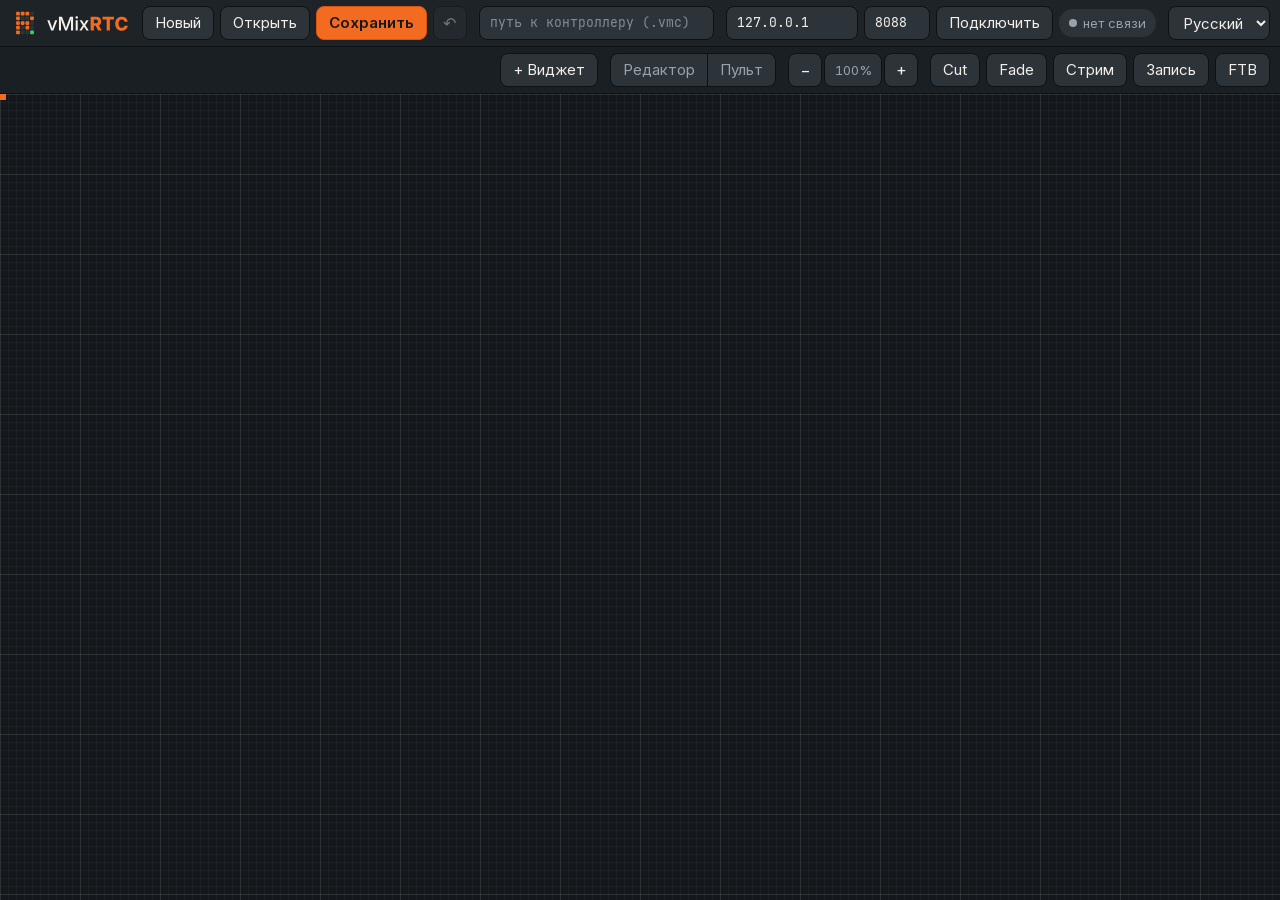
<file: crates/vmixrtc/ui/index.html>
<!DOCTYPE html>
<html lang="ru">
<head>
  <meta charset="utf-8" />
  <meta name="viewport" content="width=device-width, initial-scale=1, maximum-scale=1, user-scalable=no" />
  <title>vMixRTC</title>
  <link rel="icon" type="image/svg+xml" href="brand/icon.svg" />
  <link rel="stylesheet" href="styles.css" />
</head>
<body>
  <header class="toolbar">
    <div class="bar">
      <div class="brand" data-i18n-title="brand.tagline">
        <img class="brand-mark" src="brand/icon.svg" alt="" />
        <img class="brand-word" src="brand/wordmark.svg" alt="vMixRTC" />
      </div>

      <div class="group">
        <button id="new" class="edit-only" data-i18n="toolbar.new">Новый</button>
        <button id="open" data-i18n="toolbar.open" data-i18n-title="toolbar.openHint">Открыть</button>
        <button id="save" class="primary" data-i18n-title="toolbar.saveHint"><span data-i18n="toolbar.save">Сохранить</span><span id="dirty" class="dirty hidden" aria-hidden="true">●</span></button>
        <button id="undo" class="icon edit-only" data-i18n-title="toolbar.undoHint" disabled>↶</button>
      </div>

      <div class="group grow edit-only">
        <input id="path" class="path" data-i18n-placeholder="toolbar.path" data-i18n-title="toolbar.path" placeholder="путь к контроллеру (.vmc)" autocomplete="off" spellcheck="false" />
      </div>

      <div class="group">
        <input id="host" class="host" value="127.0.0.1" inputmode="decimal" autocomplete="off" spellcheck="false" data-i18n-title="toolbar.host" />
        <input id="port" class="port" value="8088" inputmode="numeric" autocomplete="off" data-i18n-title="toolbar.port" />
        <button id="connect" data-i18n="toolbar.connect">Подключить</button>
        <span id="vmix-status" class="pill" role="status" data-i18n="state.offline">нет связи</span>
      </div>

      <select id="language" data-i18n-title="toolbar.language" title="Язык">
        <option value="ru">Русский</option>
        <option value="en">English</option>
      </select>
    </div>

    <div class="bar">
      <div class="group pages" id="pages" role="tablist"></div>

      <div class="group edit-only">
        <button id="add-widget" data-i18n-title="palette.title">+ <span data-i18n="toolbar.addWidget">Виджет</span></button>
      </div>

      <div class="group segmented" role="group" data-i18n-title="toolbar.mode">
        <button id="mode-editor" data-i18n="toolbar.editor" data-i18n-title="toolbar.editorHint">Редактор</button>
        <button id="mode-panel" data-i18n="toolbar.panel" data-i18n-title="toolbar.panelHint">Пульт</button>
      </div>

      <div class="group zoom">
        <button id="zoom-out" class="icon" data-i18n-title="toolbar.zoomOut" title="меньше">−</button>
        <button id="zoom-reset" class="zoom-value" data-i18n-title="toolbar.zoomReset"><span id="zoom">100%</span></button>
        <button id="zoom-in" class="icon" data-i18n-title="toolbar.zoomIn" title="больше">+</button>
      </div>

      <div class="group live">
        <button data-fn="Cut">Cut</button>
        <button data-fn="Fade">Fade</button>
        <button id="btn-stream" data-i18n="action.stream">Стрим</button>
        <button id="btn-record" data-i18n="action.record">Запись</button>
        <button id="btn-ftb" data-i18n="action.ftb">FTB</button>
      </div>
    </div>
  </header>

  <main>
    <div class="stage">
      <div id="surface">
        <div id="canvas">
          <div class="grid-layer"></div>
          <div class="origin-mark"></div>
        </div>
      </div>
      <div id="empty" class="empty hidden">
        <strong id="empty-title"></strong>
        <span id="empty-hint"></span>
        <button id="empty-add" class="primary edit-only">+ <span data-i18n="palette.title">Добавить виджет</span></button>
      </div>
      <div id="drop" class="drop hidden"><span data-i18n="drop.hint">Отпустите файл .vmc, чтобы открыть его</span></div>
    </div>
    <aside id="props" class="props hidden"></aside>
  </main>

  <div id="rows" class="modal hidden">
    <div class="modal-window">
      <header class="modal-head">
        <strong id="rows-title" data-i18n="rows.title">Строки источника</strong>
        <span id="rows-info" class="hint"></span>
        <span class="spacer"></span>
        <button id="rows-close" class="primary" data-i18n="rows.close">Закрыть</button>
      </header>
      <div class="modal-body">
        <div id="rows-list" class="rows-list"></div>
      </div>
    </div>
  </div>

  <div id="script" class="modal hidden">
    <div class="modal-window">
      <header class="modal-head">
        <strong id="script-title" data-i18n="script.title">Скрипт</strong>
        <button id="script-add" data-i18n="script.add">+ Команда</button>
        <button id="script-clear" data-i18n="script.clear">Очистить</button>
        <button id="script-export" data-i18n="script.export">Экспорт</button>
        <button id="script-import" data-i18n="script.import">Импорт</button>
        <span class="spacer"></span>
        <button id="script-save" class="primary" data-i18n="script.save">Сохранить</button>
        <button id="script-close" data-i18n="script.close">Закрыть</button>
      </header>
      <div class="modal-body">
        <div id="script-list" class="script-list"></div>
        <textarea id="script-text" class="script-text hidden" spellcheck="false"></textarea>
      </div>
    </div>
  </div>

  <div id="menu" class="menu hidden" role="menu"></div>
  <div id="toast" class="toast hidden" role="status"></div>

  <script src="app.js"></script>
</body>
</html>
</file>
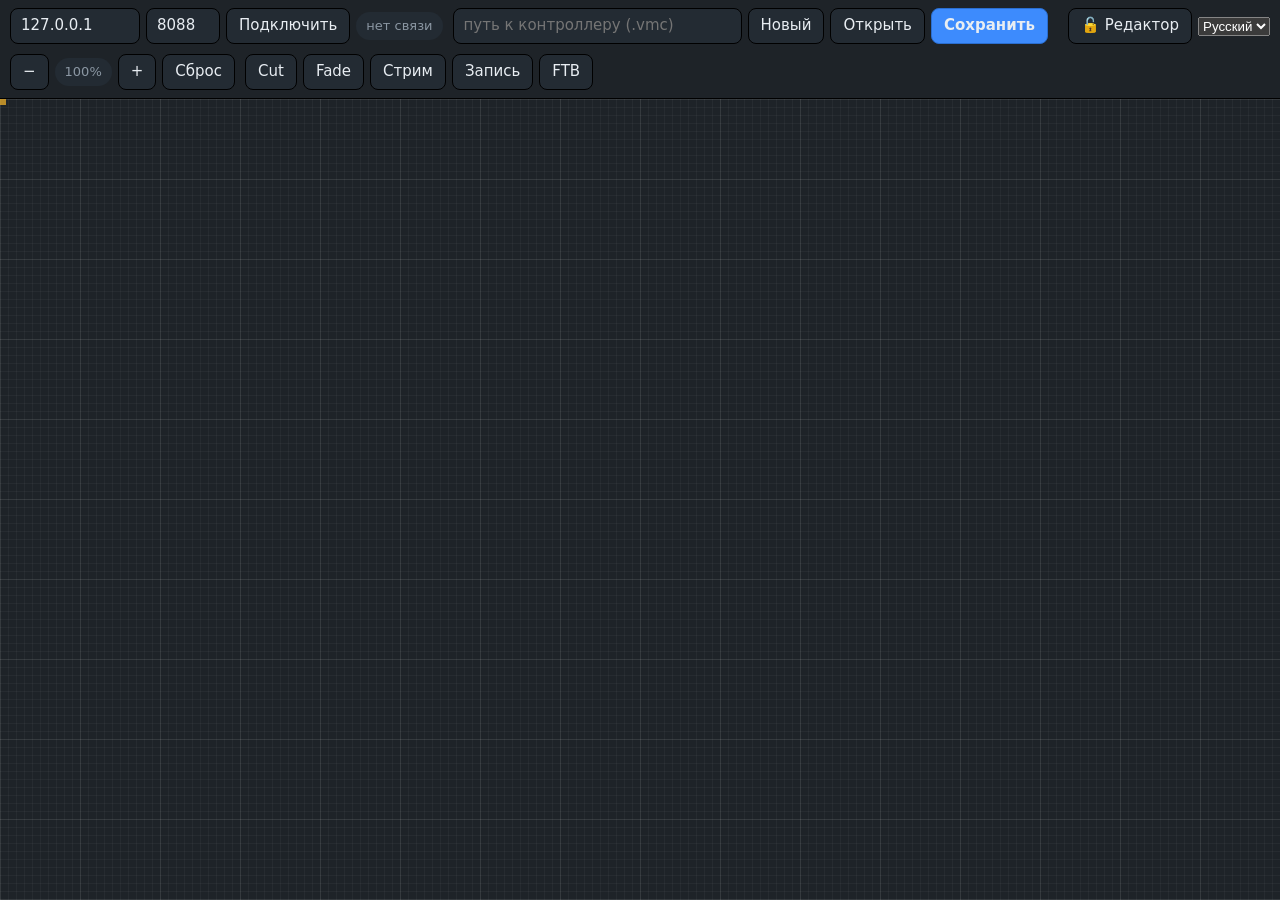
<file: rust/crates/vmixrtc/ui/index.html>
<!DOCTYPE html>
<html lang="ru">
<head>
  <meta charset="utf-8" />
  <meta name="viewport" content="width=device-width, initial-scale=1, maximum-scale=1, user-scalable=no" />
  <title>vMixRTC</title>
  <link rel="stylesheet" href="styles.css" />
</head>
<body>
  <header class="toolbar">
    <div class="group">
      <input id="host" class="host" value="127.0.0.1" inputmode="decimal" autocomplete="off" data-i18n-title="toolbar.host" />
      <input id="port" class="port" value="8088" inputmode="numeric" autocomplete="off" data-i18n-title="toolbar.port" />
      <button id="connect" data-i18n="toolbar.connect">Подключить</button>
      <span id="vmix-status" class="pill" data-i18n="state.offline">нет связи</span>
    </div>

    <div class="group grow">
      <input id="path" class="path" data-i18n-placeholder="toolbar.path" placeholder="путь к контроллеру (.vmc)" autocomplete="off" spellcheck="false" />
      <button id="new" data-i18n="toolbar.new">Новый</button>
      <button id="open" data-i18n="toolbar.open">Открыть</button>
      <button id="save" class="primary" data-i18n="toolbar.save">Сохранить</button>
    </div>

    <div class="group" id="pages"></div>

    <div class="group">
      <button id="lock" data-i18n-title="toast.locked">🔓 <span data-i18n="toolbar.editor">Редактор</span></button>
      <select id="language" data-i18n-title="toolbar.language" title="Язык">
        <option value="ru">Русский</option>
        <option value="en">English</option>
      </select>
    </div>

    <div class="group">
      <button id="zoom-out" data-i18n-title="toolbar.zoomOut" title="меньше">−</button>
      <span id="zoom" class="pill">100%</span>
      <button id="zoom-in" data-i18n-title="toolbar.zoomIn" title="больше">+</button>
      <button id="zoom-reset" data-i18n="toolbar.zoomReset">Сброс</button>
    </div>

    <div class="group">
      <button data-fn="Cut">Cut</button>
      <button data-fn="Fade">Fade</button>
      <button id="btn-stream" data-i18n="action.stream">Стрим</button>
      <button id="btn-record" data-i18n="action.record">Запись</button>
      <button id="btn-ftb" data-i18n="action.ftb">FTB</button>
    </div>
  </header>

  <main>
    <div id="surface">
      <div id="canvas">
        <div class="grid-layer"></div>
        <div class="origin-mark"></div>
      </div>
    </div>
  </main>

  <div id="rows" class="modal hidden">
    <div class="modal-window">
      <header class="modal-head">
        <strong id="rows-title" data-i18n="rows.title">Строки источника</strong>
        <span id="rows-info" class="hint"></span>
        <span class="spacer"></span>
        <button id="rows-close" class="primary" data-i18n="rows.close">Закрыть</button>
      </header>
      <div class="modal-body">
        <div id="rows-list" class="rows-list"></div>
      </div>
    </div>
  </div>

  <div id="script" class="modal hidden">
    <div class="modal-window">
      <header class="modal-head">
        <strong id="script-title" data-i18n="script.title">Скрипт</strong>
        <button id="script-add" data-i18n="script.add">+ Команда</button>
        <button id="script-clear" data-i18n="script.clear">Очистить</button>
        <button id="script-export" data-i18n="script.export">Экспорт</button>
        <button id="script-import" data-i18n="script.import">Импорт</button>
        <span class="spacer"></span>
        <button id="script-save" class="primary" data-i18n="script.save">Сохранить</button>
        <button id="script-close" data-i18n="script.close">Закрыть</button>
      </header>
      <div class="modal-body">
        <div id="script-list" class="script-list"></div>
        <textarea id="script-text" class="script-text hidden" spellcheck="false"></textarea>
      </div>
    </div>
  </div>

  <div id="menu" class="menu hidden"></div>
  <aside id="props" class="props hidden"></aside>
  <div id="toast" class="toast hidden"></div>
  <datalist id="functions"></datalist>

  <script src="app.js"></script>
</body>
</html>
</file>
<file: crates/vmixrtc/ui/styles.css>
/* Шрифты бренда лежат рядом (лицензии OFL — в fonts/): приложение работает без сети. */
@font-face {
  font-family: "Inter";
  src: url("fonts/InterVariable.woff2") format("woff2");
  font-weight: 100 900;
  font-style: normal;
  font-display: swap;
}
@font-face {
  font-family: "JetBrains Mono";
  src: url("fonts/JetBrainsMono-Regular.woff2") format("woff2");
  font-weight: 400;
  font-style: normal;
  font-display: swap;
}
@font-face {
  font-family: "JetBrains Mono";
  src: url("fonts/JetBrainsMono-Bold.woff2") format("woff2");
  font-weight: 700;
  font-style: normal;
  font-display: swap;
}

:root {
  /* палитра бренда — branding/vmixrtc-brandbook.png */
  --rust: #f26b21;      /* Rust Orange: акцент, кнопки действий */
  --rust-deep: #d9550f; /* он же потемнее: рамка акцента */
  --tally: #2bd66f;     /* Tally Green: сигнал «на связи», одна точка на экран */
  --panel: #1e2327;     /* Panel: плитки и панели интерфейса */
  --graphite: #14181c;  /* Graphite: глубокий фон */
  --pad-off: #2c343a;   /* Pad Off: поля, кнопки, карточки */
  --paper: #f3efe9;     /* Paper: текст на тёмном */

  --bg: var(--graphite);
  --panel-2: var(--pad-off);
  --text: var(--paper);
  --muted: #98a2aa;
  --accent: var(--rust);
  --accent-edge: var(--rust-deep);
  --accent-soft: rgba(242, 107, 33, 0.16);
  /* на оранжевом текст графитовый: белый не проходит по контрасту */
  --on-accent: var(--graphite);
  --active: var(--tally);
  --error: #ff7a6b;
  --on-air: #c0392b;
  --line: #0e1114;
  --edge: #46525b;
  --well: #10141a;
  --select: var(--rust);
  --focus: var(--paper);
  --font-ui: "Inter", system-ui, -apple-system, "Segoe UI", Roboto, sans-serif;
  --font-mono: "JetBrains Mono", ui-monospace, "Cascadia Mono", Menlo, Consolas, monospace;
  color-scheme: dark;
}

* { box-sizing: border-box; }

html, body {
  margin: 0;
  height: 100%;
  background: var(--bg);
  color: var(--text);
  font: 15px/1.3 var(--font-ui);
  -webkit-user-select: none;
  user-select: none;
  overflow: hidden;
}

body { display: flex; flex-direction: column; }

/* ------------------------------------------------------------ панель */

/* Две строки: документ и связь с vMix сверху, страницы и работа с поверхностью снизу.
   Внутри строки группы переносятся только когда окно совсем узкое. */
.toolbar {
  display: flex;
  flex-direction: column;
  background: var(--panel);
  border-bottom: 1px solid var(--line);
}

.bar {
  display: flex;
  align-items: center;
  gap: 6px 12px;
  padding: 6px 10px;
  flex-wrap: wrap;
}
.bar + .bar { border-top: 1px solid var(--line); background: #1a1f23; }

/* марка: значок и вордмарк из branding/, не растягиваются и не переносятся */
.brand { display: flex; align-items: center; gap: 7px; flex: 0 0 auto; margin-right: 2px; }
.brand-mark { display: block; width: 30px; height: 30px; }
.brand-word { display: block; height: 15px; width: auto; }

.group { display: flex; align-items: center; gap: 6px; }
/* поле пути отдаёт место соседям: при 220 px выбор языка в русской панели уходил на вторую строку */
.group.grow { flex: 1 1 120px; min-width: 0; }

/* Страницы видны целиком: если строке тесно, на следующую уходят группы справа.
   Прокрутка включается, только когда окно уже самих вкладок. */
.group.pages { flex: 0 1 auto; min-width: 0; margin-right: auto; gap: 4px; overflow-x: auto; scrollbar-width: none; }
.group.pages::-webkit-scrollbar { display: none; }
.group.pages button { flex: 0 0 auto; padding: 5px 9px; font-size: 13px; }

input, button, select, textarea {
  font: inherit;
  color: var(--text);
  background: var(--panel-2);
  border: 1px solid var(--line);
  border-radius: 8px;
  min-height: 34px;
  padding: 5px 10px;
}
input[type="checkbox"], input[type="range"] { min-height: 0; padding: 0; accent-color: var(--accent); }
input[type="checkbox"] { width: 18px; height: 18px; flex: 0 0 auto; }
input[type="color"] { padding: 3px; width: 46px; flex: 0 0 auto; cursor: pointer; }
input::placeholder { color: var(--muted); opacity: 0.8; }
/* поля ввода — единственное место, где текст выделяется мышью */
input, textarea { -webkit-user-select: text; user-select: text; }

input.host { width: 132px; }
input.host, input.port, input.path { font-family: var(--font-mono); font-size: 13px; }
input.port { width: 66px; }
input.path { flex: 1 1 auto; min-width: 0; width: 100%; }

button, select { cursor: pointer; }
button { padding: 5px 12px; white-space: nowrap; }
button:hover:not(:disabled) { filter: brightness(1.15); }
button:active:not(:disabled) { transform: translateY(1px); }
button:disabled { opacity: 0.4; cursor: default; }
button.primary { background: var(--accent); border-color: var(--accent-edge); color: var(--on-accent); font-weight: 600; }
button.danger { color: var(--error); }
button.icon { min-width: 34px; padding: 5px 8px; font-size: 16px; line-height: 1; }
/* страницы — вкладки: текущая отмечена полосой акцента, а не заливкой,
   чтобы единственной залитой кнопкой в панели оставалось действие «Сохранить» */
button.page { background: transparent; border-color: transparent; color: var(--muted); }
button.page.active {
  background: var(--panel-2);
  border-color: var(--line);
  color: var(--text);
  font-weight: 600;
  box-shadow: inset 0 -2px 0 var(--accent);
}
/* идёт стрим / запись / FTB — красный, как в самом vMix */
button.on { background: var(--on-air); border-color: #e2584a; color: #fff; font-weight: 600; }

:is(button, input, select, textarea, [tabindex]):focus-visible {
  outline: 2px solid var(--focus);
  outline-offset: 1px;
}

/* несохранённые правки: точка на кнопке «Сохранить» */
.dirty { margin-left: 6px; font-size: 10px; vertical-align: 2px; }
.dirty.hidden { display: none; }

/* переключатель режима: видно и текущий режим, и второй вариант */
.segmented { gap: 0; }
.segmented button { border-radius: 0; margin-left: -1px; color: var(--muted); }
.segmented button:first-child { border-radius: 8px 0 0 8px; margin-left: 0; }
.segmented button:last-child { border-radius: 0 8px 8px 0; }
.segmented button.active { background: var(--accent-soft); border-color: var(--accent); color: var(--accent); font-weight: 600; z-index: 1; }

.zoom { gap: 2px; }
.zoom-value { min-width: 58px; padding: 5px 6px; color: var(--muted); font-size: 13px; font-variant-numeric: tabular-nums; }

/* в режиме пульта инструменты редактора не нужны */
body.locked .edit-only { display: none; }

.pill {
  display: inline-flex;
  align-items: center;
  gap: 6px;
  padding: 6px 10px;
  border-radius: 999px;
  background: var(--panel-2);
  color: var(--muted);
  font-size: 13px;
  white-space: nowrap;
}
.pill::before { content: ""; width: 8px; height: 8px; border-radius: 50%; background: currentColor; }
.pill.ok { color: var(--active); }
.pill.error { color: var(--error); }

/* ------------------------------------------------------------ поверхность */

main { flex: 1 1 auto; min-height: 0; display: flex; }

.stage { position: relative; flex: 1 1 auto; min-width: 0; }

/* подсказка на пустой странице */
.empty {
  position: absolute;
  left: 50%;
  top: 42%;
  transform: translate(-50%, -50%);
  display: flex;
  flex-direction: column;
  align-items: center;
  gap: 10px;
  max-width: min(420px, 80%);
  padding: 22px 26px;
  text-align: center;
  background: rgba(20, 24, 28, 0.9);
  border: 1px dashed var(--edge);
  border-radius: 14px;
  z-index: 5;
}
.empty.hidden { display: none; }
.empty strong { font-size: 17px; }
/* только сама подсказка: подпись внутри кнопки «Добавить виджет» серой быть не должна */
.empty > span { color: var(--muted); font-size: 13px; }

/* приём перетаскиваемого .vmc */
.drop {
  position: absolute;
  inset: 10px;
  display: flex;
  align-items: center;
  justify-content: center;
  border: 2px dashed var(--select);
  border-radius: 14px;
  background: rgba(20, 24, 28, 0.86);
  font-size: 18px;
  font-weight: 600;
  z-index: 30;
  pointer-events: none;
}
.drop.hidden { display: none; }

#surface {
  position: relative;
  height: 100%;
  overflow: auto;
  background: var(--line);
  /* пустое место поверхности прокручивается пальцем; сами виджеты жесты не отдают */
  touch-action: pan-x pan-y;
}

#canvas {
  position: relative;
  width: 4000px;
  height: 3000px;
  transform-origin: 0 0;
  background: var(--bg);
}

/* сетка как Grid.png в оригинале: мелкая 8 px, крупная 80 px */
.grid-layer {
  position: absolute;
  inset: 0;
  pointer-events: none;
  background-image:
    linear-gradient(to right, rgba(255, 255, 255, 0.035) 1px, transparent 1px),
    linear-gradient(to bottom, rgba(255, 255, 255, 0.035) 1px, transparent 1px),
    linear-gradient(to right, rgba(255, 255, 255, 0.07) 1px, transparent 1px),
    linear-gradient(to bottom, rgba(255, 255, 255, 0.07) 1px, transparent 1px);
  background-size: 8px 8px, 8px 8px, 80px 80px, 80px 80px;
}

.origin-mark {
  position: absolute;
  left: 0;
  top: 0;
  width: 6px;
  height: 6px;
  background: var(--accent);
  pointer-events: none;
}

/* ------------------------------------------------------------ виджет */

.widget {
  position: absolute;
  background: var(--panel);
  border: 1px solid var(--border-color, var(--edge));
  display: flex;
  flex-direction: column;
  overflow: visible;
  touch-action: none;
}

.widget.ghosted { opacity: 0.5; }

.widget .caption {
  display: flex;
  align-items: center;
  gap: 4px;
  /* шапка не сжимается: её высота прибавляется к высоте содержимого (см. app.js) */
  flex: 0 0 22px;
  height: 22px;
  padding: 0 3px 0 6px;
  font-size: 12px;
  white-space: nowrap;
  overflow: hidden;
  cursor: move;
}

.widget .caption .title {
  flex: 1 1 auto;
  overflow: hidden;
  text-overflow: ellipsis;
}

.widget .caption .tools { display: none; gap: 2px; }
/* у выбранного виджета кнопки шапки видны всегда: на тач-экране нет наведения */
.widget:hover .caption .tools, .widget.selected .caption .tools { display: flex; }

.widget .caption .tools button {
  min-height: 18px;
  height: 18px;
  width: 20px;
  padding: 0;
  font-size: 11px;
  line-height: 1;
  background: rgba(0, 0, 0, 0.25);
  border: 0;
  border-radius: 3px;
  color: inherit;
}

.widget .content {
  flex: 1 1 auto;
  min-height: 0;
  position: relative;
  overflow: hidden;
}

.widget.selected { outline: 2px solid var(--select); outline-offset: 1px; }

/* Выделение: в оригинале это сплошная заливка #7F00FFFF, но она закрывает содержимое
   виджета, который как раз правят, — оставлен лёгкий оттенок того же цвета. */
.widget.selected::after {
  content: "";
  position: absolute;
  inset: 0;
  background: rgba(242, 107, 33, 0.12);
  pointer-events: none;
}

/* ручки размера: невидимая полоса захвата по краю и заметный уголок */
.widget .handle { position: absolute; z-index: 3; }
.widget .handle.e { right: -5px; top: 0; width: 10px; height: 100%; cursor: ew-resize; }
.widget .handle.s { left: 0; bottom: -5px; width: 100%; height: 10px; cursor: ns-resize; }
.widget .handle.se {
  right: -6px;
  bottom: -6px;
  width: 14px;
  height: 14px;
  cursor: nwse-resize;
  background: var(--select);
  border: 2px solid var(--bg);
  border-radius: 3px;
}

/* --- содержимое по типам --- */

.content.kind-region {
  display: flex;
  align-items: center;
  /* длинный текст не обрезается сверху: центрируем, только пока он помещается */
  align-items: safe center;
  padding: 6px 8px;
  font-size: 14px;
  white-space: pre-wrap;
  word-break: break-word;
}

.content.kind-button, .content.kind-newbutton {
  display: flex;
  align-items: center;
  justify-content: center;
  /* поля небольшие: у низких кнопок (ряд в 26 px) иначе не остаётся места под палец */
  padding: 3px;
}
.content.kind-button .button-face {
  width: 100%;
  height: 100%;
  display: flex;
  align-items: center;
  justify-content: center;
  text-align: center;
  border-radius: 6px;
  font-weight: 600;
  padding: 4px;
}

.content.kind-textfield {
  display: flex;
  align-items: center;
  padding: 6px 8px;
  font-size: 18px;
}

.content.kind-score {
  display: flex;
  align-items: center;
  justify-content: center;
  font-size: 30px;
  font-weight: 700;
}

.content.kind-timer, .content.kind-clock {
  display: flex;
  align-items: center;
  justify-content: center;
  font: 700 26px/1 var(--font-mono);
}

.content.kind-list, .content.kind-playlist {
  padding: 4px 6px;
  font-size: 13px;
  overflow: hidden;
}

.content.kind-list .row, .content.kind-playlist .row {
  padding: 3px 6px;
  border-bottom: 1px solid rgba(255, 255, 255, 0.06);
  white-space: nowrap;
  overflow: hidden;
  text-overflow: ellipsis;
}

.content.kind-list .row.active { background: var(--accent-soft); box-shadow: inset 3px 0 0 var(--accent); font-weight: 600; }

.content .placeholder { color: var(--muted); font-size: 12px; }

/* ------------------------------------------------------------ меню и панель */

.menu {
  position: fixed;
  z-index: 50;
  min-width: 190px;
  /* длинное меню (список виджетов) не уходит за край окна, а прокручивается */
  max-height: calc(100vh - 16px);
  overflow-y: auto;
  background: var(--panel);
  border: 1px solid var(--line);
  border-radius: 8px;
  padding: 4px;
  box-shadow: 0 10px 30px rgba(0, 0, 0, 0.5);
}
.menu.hidden { display: none; }

.menu button {
  display: flex;
  align-items: center;
  gap: 8px;
  width: 100%;
  border: 0;
  background: transparent;
  text-align: left;
  min-height: 32px;
  border-radius: 6px;
}
.menu button:hover { background: var(--panel-2); }
.menu .sep { height: 1px; background: var(--line); margin: 4px 2px; }
/* обводка: тёмный образец иначе сливается с меню */
.menu .swatch { width: 10px; height: 10px; border-radius: 2px; flex: 0 0 auto; box-shadow: 0 0 0 1px var(--edge); }
.menu .title { padding: 6px 10px 4px; font-size: 12px; color: var(--muted); }

/* Панель свойств стоит справа от поверхности, а не поверх неё:
   она не закрывает ни виджеты, ни кнопки панели инструментов. */
.props {
  flex: 0 0 320px;
  width: 320px;
  background: var(--panel);
  border-left: 1px solid var(--line);
  padding: 0 12px 16px;
  display: flex;
  flex-direction: column;
  gap: 8px;
  overflow-y: auto;
}
.props.hidden { display: none; }
.props h3 { margin: 0; font-size: 14px; }
.props .props-head {
  position: sticky;
  top: 0;
  z-index: 2;
  display: flex;
  align-items: center;
  gap: 8px;
  margin: 0 -12px;
  padding: 8px 8px 8px 12px;
  background: var(--panel);
  border-bottom: 1px solid var(--line);
}
.props .props-head h3 { flex: 1 1 auto; overflow: hidden; text-overflow: ellipsis; white-space: nowrap; }
.props .placeholder { color: var(--muted); font-size: 13px; padding: 12px 0; }
.props .hint { color: var(--muted); font-size: 12px; line-height: 1.35; }
/* подпись слева фиксированной ширины, поле справа — колонки не «пляшут» */
.props label {
  display: grid;
  grid-template-columns: 104px minmax(0, 1fr);
  align-items: center;
  gap: 8px;
  font-size: 13px;
  color: var(--muted);
}
.props label > :is(input:not([type="checkbox"]):not([type="color"]), select) { width: 100%; min-width: 0; }
.props .row { display: flex; flex-wrap: wrap; gap: 6px; }
.props .row button { flex: 1 1 auto; }
.props .commands { border-top: 1px solid var(--line); padding-top: 10px; margin-top: 4px; }
.props .commands > :is(input, select, button) { width: 100%; }
.props .command input:not([type="checkbox"]), .props .command select { flex: 1 1 0; min-width: 0; min-height: 28px; padding: 3px 6px; font-size: 12px; }

.toast {
  position: fixed;
  left: 50%;
  bottom: 18px;
  transform: translateX(-50%);
  display: flex;
  align-items: center;
  gap: 10px;
  max-width: min(720px, calc(100vw - 32px));
  background: var(--panel-2);
  border: 1px solid var(--line);
  border-radius: 14px;
  padding: 8px 16px;
  font-size: 13px;
  line-height: 1.35;
  box-shadow: 0 10px 30px rgba(0, 0, 0, 0.45);
  z-index: 100;
  cursor: pointer;
}
.toast.hidden { display: none; }
.toast.error { color: var(--error); border-color: #7a3229; }
.toast button { min-height: 26px; padding: 2px 10px; font-size: 12px; font-weight: 600; flex: 0 0 auto; }

/* нажатая кнопка (Style = Toggle) */
.content.kind-button .button-face.pressed {
  box-shadow: inset 0 0 0 3px rgba(255, 255, 255, 0.65);
  filter: brightness(1.25);
}

/* режим пульта: никакой подсветки редактирования и разметочной сетки */
body.locked :is(.grid-layer, .origin-mark) { display: none; }
body.locked .widget.selected::after { display: none; }
body.locked .widget.selected { outline: none; }

/* редактор команд кнопки */
.commands { display: flex; flex-direction: column; gap: 6px; }
.commands h3 { margin: 6px 0 0; font-size: 13px; color: var(--muted); }

.command {
  display: flex;
  align-items: center;
  gap: 6px;
  background: var(--panel-2);
  border-radius: 6px;
  padding: 4px 6px;
  font: 12px/1.2 var(--font-mono);
}
.command .fn { flex: 1 1 auto; overflow: hidden; text-overflow: ellipsis; white-space: nowrap; }
.command button { min-height: 24px; height: 24px; padding: 0 7px; font-size: 12px; flex: 0 0 auto; }

/* ссылки горячих клавиш: подпись фиксированной ширины, поля стоят в одну колонку */
.command.hotkey .fn { flex: 0 0 108px; }

.command-add { display: grid; grid-template-columns: 1fr 72px; gap: 4px; }
.command-add input, .command-add button { min-height: 30px; font-size: 13px; min-width: 0; width: 100%; }
.command-add .wide { grid-column: 1 / -1; }


/* ------------------------------------------------------------ редактор скрипта */

.modal {
  position: fixed;
  inset: 0;
  z-index: 70;
  background: rgba(0, 0, 0, 0.55);
  display: flex;
  align-items: center;
  justify-content: center;
}
.modal.hidden { display: none; }

.modal-window {
  width: min(900px, 94vw);
  max-height: 88vh;
  display: flex;
  flex-direction: column;
  background: var(--panel);
  border: 1px solid var(--line);
  border-radius: 12px;
  overflow: hidden;
}

.modal-head {
  display: flex;
  align-items: center;
  gap: 8px;
  padding: 10px 12px;
  background: var(--panel-2);
  border-bottom: 1px solid var(--line);
}
.modal-head .spacer { flex: 1 1 auto; }

.modal-body { padding: 10px 12px 14px; overflow: auto; }

.script-list { display: flex; flex-direction: column; gap: 6px; }

.script-row {
  background: var(--panel-2);
  border-radius: 8px;
  padding: 6px 8px;
  display: flex;
  flex-direction: column;
  gap: 6px;
}

.script-line { display: flex; align-items: center; gap: 8px; }
.script-line .no { width: 22px; color: var(--muted); font: 12px/1 var(--font-mono); text-align: right; }
.script-line .fn { font-weight: 600; }
.script-line .summary { flex: 1 1 auto; color: var(--muted); font: 12px/1.2 var(--font-mono); overflow: hidden; text-overflow: ellipsis; white-space: nowrap; }
.script-line .tools { display: flex; gap: 4px; }
.script-line .tools button { min-height: 24px; height: 24px; padding: 0 7px; font-size: 12px; }
.script-line input[type="checkbox"] { width: 16px; height: 16px; }

.script-fields {
  display: grid;
  grid-template-columns: 120px 1fr;
  gap: 6px 8px;
  align-items: center;
  border-top: 1px solid var(--line);
  padding-top: 8px;
}
.script-fields label { color: var(--muted); font-size: 12px; }
.script-fields input, .script-fields select { min-height: 30px; }
.script-fields .hint { color: var(--muted); font-size: 11px; grid-column: 2; }

.script-text {
  width: 100%;
  min-height: 260px;
  background: var(--well);
  color: var(--text);
  border: 1px solid var(--line);
  border-radius: 8px;
  padding: 10px;
  font: 13px/1.45 var(--font-mono);
  resize: vertical;
}
.script-text.hidden { display: none; }

/* NDI-монитор: MJPEG-поток в <img> */
.ndi-view {
  width: 100%;
  height: 100%;
  object-fit: contain;
  background: var(--line);
}

/* Просмотр строк источника (RowsViewer): каждая строка — таблица по «|» */
.rows-list { display: flex; flex-direction: column; gap: 4px; }

.rows-row {
  display: grid;
  grid-auto-flow: column;
  grid-auto-columns: minmax(90px, 1fr);
  gap: 1px;
  background: var(--line);
  border-radius: 6px;
  overflow: hidden;
}

.rows-row .cell {
  background: var(--panel-2);
  padding: 5px 8px;
  font: 12px/1.3 var(--font-mono);
  overflow: hidden;
  text-overflow: ellipsis;
  white-space: nowrap;
}

.rows-row.head .cell { color: var(--muted); }

.rows-empty { color: var(--muted); font-size: 12px; }

/* Часы, громкость, TBar, просмотр переменных */
.clock {
  display: flex;
  flex-direction: column;
  align-items: center;
  justify-content: center;
  gap: 4px;
  height: 100%;
  font: 700 22px/1 var(--font-mono);
  letter-spacing: 1px;
  white-space: nowrap;
}
.clock-date { font-size: 12px; font-weight: 400; letter-spacing: 0; color: var(--muted); }
.clock-date:empty { display: none; }

.volume {
  display: flex;
  flex-direction: column;
  align-items: center;
  gap: 6px;
  padding: 6px;
  height: 100%;
  box-sizing: border-box;
}

.volume-bar {
  position: relative;
  flex: 1 1 auto;
  width: 26px;
  min-height: 40px;
  background: var(--well);
  border: 1px solid var(--line);
  border-radius: 6px;
  overflow: hidden;
  cursor: ns-resize;
}

.volume-fill {
  position: absolute;
  left: 0;
  right: 0;
  bottom: 0;
  background: var(--active);
}

.volume-bar.muted .volume-fill { background: var(--edge); }

.volume-mute {
  min-height: 22px;
  height: 22px;
  padding: 0 8px;
  font-size: 11px;
}

.volume-mute.on { background: var(--on-air); color: #fff; }

.volume-value { font: 11px/1 var(--font-mono); color: var(--muted); }

.tbar {
  display: flex;
  align-items: center;
  height: 100%;
  padding: 0 10px;
  box-sizing: border-box;
}

.tbar-rail {
  position: relative;
  flex: 1 1 auto;
  height: 14px;
  background: var(--well);
  border: 1px solid var(--line);
  border-radius: 7px;
  cursor: ew-resize;
}

.tbar-knob {
  position: absolute;
  top: -3px;
  width: 12px;
  height: 20px;
  margin-left: -6px;
  background: var(--paper);
  border: 1px solid var(--line);
  border-radius: 4px;
}

.variable {
  display: flex;
  flex-direction: column;
  justify-content: center;
  gap: 2px;
  height: 100%;
  padding: 0 10px;
  box-sizing: border-box;
}

.variable-name { font: 11px/1 var(--font-mono); color: var(--muted); }
.variable-value { font: 600 18px/1.1 var(--font-mono); }

/* Контейнер и вложенные в него виджеты */
.container-body { position: relative; width: 100%; height: 100%; overflow: hidden; }
.widget.nested { position: absolute; cursor: default; }
.widget.nested .caption { pointer-events: none; }

/* MIDI-виджет */
.midi-face {
  display: flex;
  flex-direction: column;
  justify-content: center;
  gap: 3px;
  height: 100%;
  padding: 0 10px;
  box-sizing: border-box;
}
.midi-device { font: 600 14px/1.2 var(--font-mono); }
.midi-count { font: 11px/1 var(--font-mono); color: var(--muted); }

/* Редактор расписания */
/* семь дней в одну строку панели не помещаются с подписью сбоку — подпись стоит под флажком */
.command.days { display: grid; grid-template-columns: repeat(7, minmax(0, 1fr)); gap: 2px; }
.command .day { display: flex; flex-direction: column; align-items: center; gap: 3px; font-size: 11px; color: var(--muted); }
.command input[type="time"] { min-width: 90px; }

/* Поисковый список функций (замена <datalist>, который не работает в WKWebView) */
.picker { position: relative; width: 100%; }
.picker-input { width: 100%; box-sizing: border-box; }

.picker-list {
  /* fixed, а не absolute: панель свойств и список команд скроллятся (overflow: auto)
     и обрезали бы подсказки; координаты ставит JS от поля ввода */
  position: fixed;
  z-index: 90;
  max-height: 280px;
  overflow: auto;
  background: var(--panel-2);
  border: 1px solid var(--line);
  border-radius: 8px;
  box-shadow: 0 10px 30px rgba(0, 0, 0, 0.45);
  padding: 4px;
}
.picker-list.hidden { display: none; }

.picker-item {
  display: flex;
  flex-direction: column;
  align-items: flex-start;
  gap: 1px;
  width: 100%;
  min-height: 0;
  height: auto;
  padding: 5px 8px;
  background: transparent;
  border: 0;
  border-radius: 6px;
  text-align: left;
}
.picker-item:hover, .picker-item.active { background: var(--accent-soft); box-shadow: inset 3px 0 0 var(--accent); }
.picker-name { font: 600 13px/1.2 var(--font-mono); }
.picker-hint { font-size: 11px; color: var(--muted); overflow: hidden; text-overflow: ellipsis; white-space: nowrap; max-width: 100%; }
.picker-empty { padding: 6px 8px; font-size: 12px; color: var(--muted); }

/* Поля редактора строк списка занимают всю ширину строки */
.command input.grow { flex: 1; min-width: 0; }
</file>
<file: rust/crates/vmixrtc/ui/styles.css>
:root {
  --bg: #12161a;
  --panel: #1e2328;
  --panel-2: #232b33;
  --text: #e8edf2;
  --muted: #8b97a3;
  --accent: #3d8bfd;
  --active: #35c46b;
  --preview: #e0a72a;
  --error: #e2554f;
  color-scheme: dark;
}

* { box-sizing: border-box; }

html, body {
  margin: 0;
  height: 100%;
  background: var(--bg);
  color: var(--text);
  font: 15px/1.3 system-ui, -apple-system, "Segoe UI", Roboto, sans-serif;
  -webkit-user-select: none;
  user-select: none;
  overflow: hidden;
}

body { display: flex; flex-direction: column; }

/* ------------------------------------------------------------ панель */

.toolbar {
  display: flex;
  align-items: center;
  gap: 10px;
  padding: 8px 10px;
  background: var(--panel);
  border-bottom: 1px solid #000;
  flex-wrap: wrap;
}

.group { display: flex; align-items: center; gap: 6px; }
.group.grow { flex: 1 1 320px; }

input, button {
  font: inherit;
  color: var(--text);
  background: var(--panel-2);
  border: 1px solid #000;
  border-radius: 8px;
  min-height: 36px;
  padding: 6px 10px;
}

input.host { width: 130px; }
input.port { width: 74px; }
input.path { flex: 1 1 auto; min-width: 140px; }

button { cursor: pointer; padding: 6px 12px; }
button:active { transform: translateY(1px); }
button.primary { background: var(--accent); border-color: #2a6ed0; font-weight: 600; }
button.page.active { background: var(--accent); border-color: #2a6ed0; font-weight: 600; }
button.on { background: #7a2020; border-color: #a02c2c; }

.pill {
  padding: 6px 10px;
  border-radius: 999px;
  background: var(--panel-2);
  color: var(--muted);
  font-size: 13px;
  white-space: nowrap;
}
.pill.ok { color: var(--active); }
.pill.error { color: var(--error); }

/* ------------------------------------------------------------ поверхность */

main { flex: 1 1 auto; min-height: 0; }

#surface {
  position: relative;
  height: 100%;
  overflow: auto;
  background: #171c21;
  touch-action: none;
}

#canvas {
  position: relative;
  width: 4000px;
  height: 3000px;
  transform-origin: 0 0;
  background: var(--panel);
}

/* сетка как Grid.png в оригинале: мелкая 8 px, крупная 80 px */
.grid-layer {
  position: absolute;
  inset: 0;
  pointer-events: none;
  background-image:
    linear-gradient(to right, rgba(255, 255, 255, 0.035) 1px, transparent 1px),
    linear-gradient(to bottom, rgba(255, 255, 255, 0.035) 1px, transparent 1px),
    linear-gradient(to right, rgba(255, 255, 255, 0.07) 1px, transparent 1px),
    linear-gradient(to bottom, rgba(255, 255, 255, 0.07) 1px, transparent 1px);
  background-size: 8px 8px, 8px 8px, 80px 80px, 80px 80px;
}

.origin-mark {
  position: absolute;
  left: 0;
  top: 0;
  width: 6px;
  height: 6px;
  background: rgba(224, 167, 42, 0.8);
  pointer-events: none;
}

/* ------------------------------------------------------------ виджет */

.widget {
  position: absolute;
  background: var(--panel);
  border: 1px solid var(--border-color, #46545f);
  display: flex;
  flex-direction: column;
  overflow: visible;
  touch-action: none;
}

.widget.ghosted { opacity: 0.5; }

.widget .caption {
  display: flex;
  align-items: center;
  gap: 4px;
  height: 22px;
  padding: 0 3px 0 6px;
  font-size: 12px;
  white-space: nowrap;
  overflow: hidden;
  cursor: move;
}

.widget .caption .title {
  flex: 1 1 auto;
  overflow: hidden;
  text-overflow: ellipsis;
}

.widget .caption .tools { display: none; gap: 2px; }
.widget:hover .caption .tools { display: flex; }

.widget .caption .tools button {
  min-height: 18px;
  height: 18px;
  width: 20px;
  padding: 0;
  font-size: 11px;
  line-height: 1;
  background: rgba(0, 0, 0, 0.25);
  border: 0;
  border-radius: 3px;
  color: inherit;
}

.widget .content {
  flex: 1 1 auto;
  min-height: 0;
  position: relative;
  overflow: hidden;
}

.widget.selected { outline: 2px solid #00ffff; outline-offset: -2px; }

/* выделение как в оригинале: заливка #7F00FFFF */
.widget.selected::after {
  content: "";
  position: absolute;
  inset: 0;
  background: rgba(0, 255, 255, 0.5);
  pointer-events: none;
}

.widget .handle {
  position: absolute;
  z-index: 3;
  background: #00e5ff;
  opacity: 0.9;
}
.widget .handle.e { right: -3px; top: 0; width: 6px; height: 100%; cursor: ew-resize; }
.widget .handle.s { left: 0; bottom: -3px; width: 100%; height: 6px; cursor: ns-resize; }
.widget .handle.se { right: -4px; bottom: -4px; width: 12px; height: 12px; cursor: nwse-resize; }

/* --- содержимое по типам --- */

.content.kind-region {
  display: flex;
  align-items: center;
  padding: 6px 8px;
  font-size: 14px;
  white-space: pre-wrap;
  word-break: break-word;
}

.content.kind-button, .content.kind-newbutton {
  display: flex;
  align-items: center;
  justify-content: center;
  padding: 6px;
}
.content.kind-button .button-face {
  width: 100%;
  height: 100%;
  display: flex;
  align-items: center;
  justify-content: center;
  text-align: center;
  border-radius: 6px;
  font-weight: 600;
  padding: 4px;
}

.content.kind-textfield {
  display: flex;
  align-items: center;
  padding: 6px 8px;
  font-size: 18px;
}

.content.kind-score {
  display: flex;
  align-items: center;
  justify-content: center;
  font-size: 30px;
  font-weight: 700;
}

.content.kind-timer, .content.kind-clock {
  display: flex;
  align-items: center;
  justify-content: center;
  font: 700 26px/1 ui-monospace, monospace;
}

.content.kind-list, .content.kind-playlist {
  padding: 4px 6px;
  font-size: 13px;
  overflow: hidden;
}

.content.kind-list .row, .content.kind-playlist .row {
  padding: 3px 6px;
  border-bottom: 1px solid rgba(255, 255, 255, 0.06);
  white-space: nowrap;
  overflow: hidden;
  text-overflow: ellipsis;
}

.content.kind-list .row.active { background: var(--active); color: #06210f; }

.content .placeholder { color: var(--muted); font-size: 12px; }

/* ------------------------------------------------------------ меню и панель */

.menu {
  position: fixed;
  z-index: 50;
  min-width: 190px;
  background: var(--panel);
  border: 1px solid #000;
  border-radius: 8px;
  padding: 4px;
  box-shadow: 0 10px 30px rgba(0, 0, 0, 0.5);
}
.menu.hidden { display: none; }

.menu button {
  display: flex;
  align-items: center;
  gap: 8px;
  width: 100%;
  border: 0;
  background: transparent;
  text-align: left;
  min-height: 32px;
  border-radius: 6px;
}
.menu button:hover { background: var(--panel-2); }
.menu .sep { height: 1px; background: #000; margin: 4px 2px; }
.menu .swatch { width: 10px; height: 10px; border-radius: 2px; }

.props {
  position: fixed;
  right: 12px;
  top: 60px;
  width: 280px;
  z-index: 40;
  background: var(--panel);
  border: 1px solid #000;
  border-radius: 10px;
  padding: 12px;
  box-shadow: 0 14px 40px rgba(0, 0, 0, 0.55);
  display: flex;
  flex-direction: column;
  gap: 8px;
  max-height: calc(100% - 84px);
  overflow: auto;
}
.props.hidden { display: none; }
.props h3 { margin: 0 0 4px; font-size: 14px; }
.props label { display: flex; align-items: center; justify-content: space-between; gap: 8px; font-size: 13px; color: var(--muted); }
.props label input[type="text"], .props label input[type="number"], .props label select { flex: 1 1 auto; min-width: 0; }
.props .row { display: flex; gap: 6px; }
.props .row button { flex: 1 1 auto; }

.toast {
  position: fixed;
  left: 50%;
  bottom: 18px;
  transform: translateX(-50%);
  background: var(--panel-2);
  border: 1px solid #000;
  border-radius: 999px;
  padding: 8px 16px;
  font-size: 13px;
  z-index: 60;
}
.toast.hidden { display: none; }
.toast.error { color: var(--error); }

/* нажатая кнопка (Style = Toggle) */
.content.kind-button .button-face.pressed {
  box-shadow: inset 0 0 0 3px rgba(255, 255, 255, 0.65);
  filter: brightness(1.25);
}

/* режим пульта: никакой подсветки редактирования */
body.locked .widget.selected::after { display: none; }
body.locked .widget.selected { outline: none; }

/* редактор команд кнопки */
.commands { display: flex; flex-direction: column; gap: 6px; }
.commands h3 { margin: 6px 0 0; font-size: 13px; color: var(--muted); }

.command {
  display: flex;
  align-items: center;
  gap: 6px;
  background: var(--panel-2);
  border-radius: 6px;
  padding: 4px 6px;
  font: 12px/1.2 ui-monospace, monospace;
}
.command .fn { flex: 1 1 auto; overflow: hidden; text-overflow: ellipsis; white-space: nowrap; }
.command button { min-height: 22px; height: 22px; padding: 0 6px; font-size: 11px; }

.command-add { display: grid; grid-template-columns: 1fr 62px; gap: 4px; }
.command-add input, .command-add button { min-height: 30px; font-size: 13px; }
.command-add .wide { grid-column: 1 / -1; }


/* ------------------------------------------------------------ редактор скрипта */

.modal {
  position: fixed;
  inset: 0;
  z-index: 70;
  background: rgba(0, 0, 0, 0.55);
  display: flex;
  align-items: center;
  justify-content: center;
}
.modal.hidden { display: none; }

.modal-window {
  width: min(900px, 94vw);
  max-height: 88vh;
  display: flex;
  flex-direction: column;
  background: var(--panel);
  border: 1px solid #000;
  border-radius: 12px;
  overflow: hidden;
}

.modal-head {
  display: flex;
  align-items: center;
  gap: 8px;
  padding: 10px 12px;
  background: var(--panel-2);
  border-bottom: 1px solid #000;
}
.modal-head .spacer { flex: 1 1 auto; }

.modal-body { padding: 10px 12px 14px; overflow: auto; }

.script-list { display: flex; flex-direction: column; gap: 6px; }

.script-row {
  background: var(--panel-2);
  border-radius: 8px;
  padding: 6px 8px;
  display: flex;
  flex-direction: column;
  gap: 6px;
}

.script-line { display: flex; align-items: center; gap: 8px; }
.script-line .no { width: 22px; color: var(--muted); font: 12px/1 ui-monospace, monospace; text-align: right; }
.script-line .fn { font-weight: 600; }
.script-line .summary { flex: 1 1 auto; color: var(--muted); font: 12px/1.2 ui-monospace, monospace; overflow: hidden; text-overflow: ellipsis; white-space: nowrap; }
.script-line .tools { display: flex; gap: 4px; }
.script-line .tools button { min-height: 24px; height: 24px; padding: 0 7px; font-size: 12px; }
.script-line input[type="checkbox"] { width: 16px; height: 16px; }

.script-fields {
  display: grid;
  grid-template-columns: 120px 1fr;
  gap: 6px 8px;
  align-items: center;
  border-top: 1px solid #000;
  padding-top: 8px;
}
.script-fields label { color: var(--muted); font-size: 12px; }
.script-fields input, .script-fields select { min-height: 30px; }
.script-fields .hint { color: var(--muted); font-size: 11px; grid-column: 2; }

.script-text {
  width: 100%;
  min-height: 260px;
  background: #10151a;
  color: var(--text);
  border: 1px solid #000;
  border-radius: 8px;
  padding: 10px;
  font: 13px/1.45 ui-monospace, monospace;
  resize: vertical;
}
.script-text.hidden { display: none; }

/* NDI-монитор: MJPEG-поток в <img> */
.ndi-view {
  width: 100%;
  height: 100%;
  object-fit: contain;
  background: #000;
}

/* Просмотр строк источника (RowsViewer): каждая строка — таблица по «|» */
.rows-list { display: flex; flex-direction: column; gap: 4px; }

.rows-row {
  display: grid;
  grid-auto-flow: column;
  grid-auto-columns: minmax(90px, 1fr);
  gap: 1px;
  background: #000;
  border-radius: 6px;
  overflow: hidden;
}

.rows-row .cell {
  background: var(--panel-2);
  padding: 5px 8px;
  font: 12px/1.3 ui-monospace, monospace;
  overflow: hidden;
  text-overflow: ellipsis;
  white-space: nowrap;
}

.rows-row.head .cell { color: var(--muted); }

.rows-empty { color: var(--muted); font-size: 12px; }

/* Часы, громкость, TBar, просмотр переменных */
.clock {
  display: flex;
  align-items: center;
  justify-content: center;
  height: 100%;
  font: 600 22px/1 ui-monospace, monospace;
  letter-spacing: 1px;
}

.volume {
  display: flex;
  flex-direction: column;
  align-items: center;
  gap: 6px;
  padding: 6px;
  height: 100%;
  box-sizing: border-box;
}

.volume-bar {
  position: relative;
  flex: 1 1 auto;
  width: 26px;
  min-height: 40px;
  background: #10151a;
  border: 1px solid #000;
  border-radius: 6px;
  overflow: hidden;
  cursor: ns-resize;
}

.volume-fill {
  position: absolute;
  left: 0;
  right: 0;
  bottom: 0;
  background: linear-gradient(180deg, #ffd400, #35d07f 55%, #35d07f);
}

.volume-bar.muted .volume-fill { background: #6b7280; }

.volume-mute {
  min-height: 22px;
  height: 22px;
  padding: 0 8px;
  font-size: 11px;
}

.volume-mute.on { background: #b91c1c; }

.volume-value { font: 11px/1 ui-monospace, monospace; color: var(--muted); }

.tbar {
  display: flex;
  align-items: center;
  height: 100%;
  padding: 0 10px;
  box-sizing: border-box;
}

.tbar-rail {
  position: relative;
  flex: 1 1 auto;
  height: 14px;
  background: #10151a;
  border: 1px solid #000;
  border-radius: 7px;
  cursor: ew-resize;
}

.tbar-knob {
  position: absolute;
  top: -3px;
  width: 12px;
  height: 20px;
  margin-left: -6px;
  background: #e5e7eb;
  border: 1px solid #000;
  border-radius: 4px;
}

.variable {
  display: flex;
  flex-direction: column;
  justify-content: center;
  gap: 2px;
  height: 100%;
  padding: 0 10px;
  box-sizing: border-box;
}

.variable-name { font: 11px/1 ui-monospace, monospace; color: var(--muted); }
.variable-value { font: 600 18px/1.1 ui-monospace, monospace; }

/* Контейнер и вложенные в него виджеты */
.container-body { position: relative; width: 100%; height: 100%; overflow: hidden; }
.widget.nested { position: absolute; cursor: default; }
.widget.nested .caption { pointer-events: none; }

/* MIDI-виджет */
.midi-face {
  display: flex;
  flex-direction: column;
  justify-content: center;
  gap: 3px;
  height: 100%;
  padding: 0 10px;
  box-sizing: border-box;
}
.midi-device { font: 600 14px/1.2 ui-monospace, monospace; }
.midi-count { font: 11px/1 ui-monospace, monospace; color: var(--muted); }

/* Редактор расписания */
.command .day { display: flex; align-items: center; gap: 3px; font-size: 11px; color: var(--muted); }
.command input[type="time"] { min-width: 90px; }
</file>
